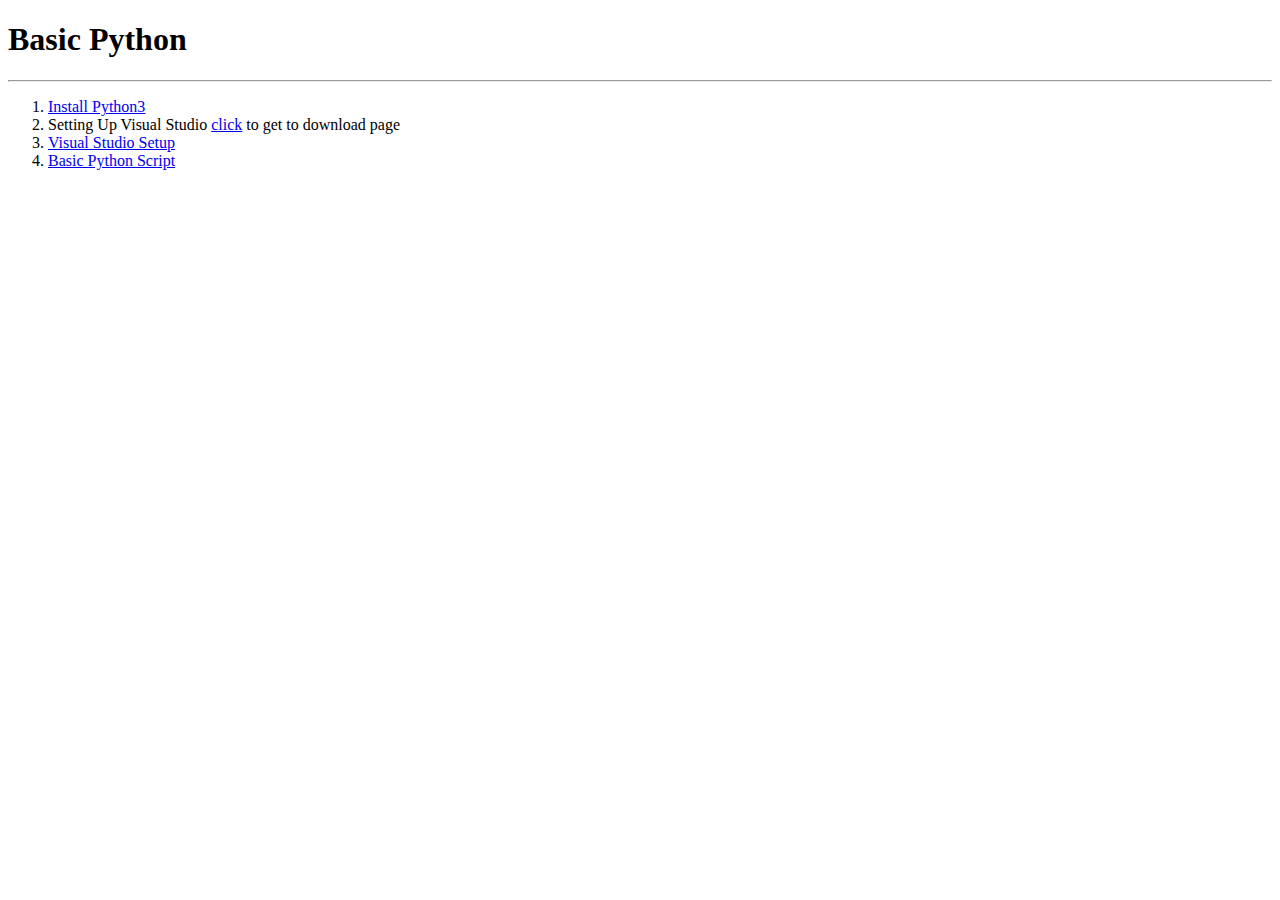
<file: index.html>
<!DOCTYPE html>
<html lang="en">
<head>
    <meta charset="UTF-8">
    <meta http-equiv="X-UA-Compatible" content="IE=edge">
    <meta name="viewport" content="width=device-width, initial-scale=1.0">
    <title>MikesPythonSetup</title>
    <link rel="stylesheet" href="css/index.css">
    
</head>
<body>
    <h1>Basic Python</h1>
    <hr>
    <ol>
        <li><a href="01-installPython/installPython.html">Install Python3</a></li>
        <li>Setting Up Visual Studio <a target="_blank" href="https://code.visualstudio.com/download">click</a> to get to download page</li>
        <li><a href="03-VisualStudio/vsSetup.html">Visual Studio Setup</a></li>
        <li><a href="04-basicScript/4-basicScript.html">Basic Python Script</a></li>
    </ol>
    
</body>
</html>
</file>
<file: css/index.css>
a:visited {
    color: blue;
}
</file>
